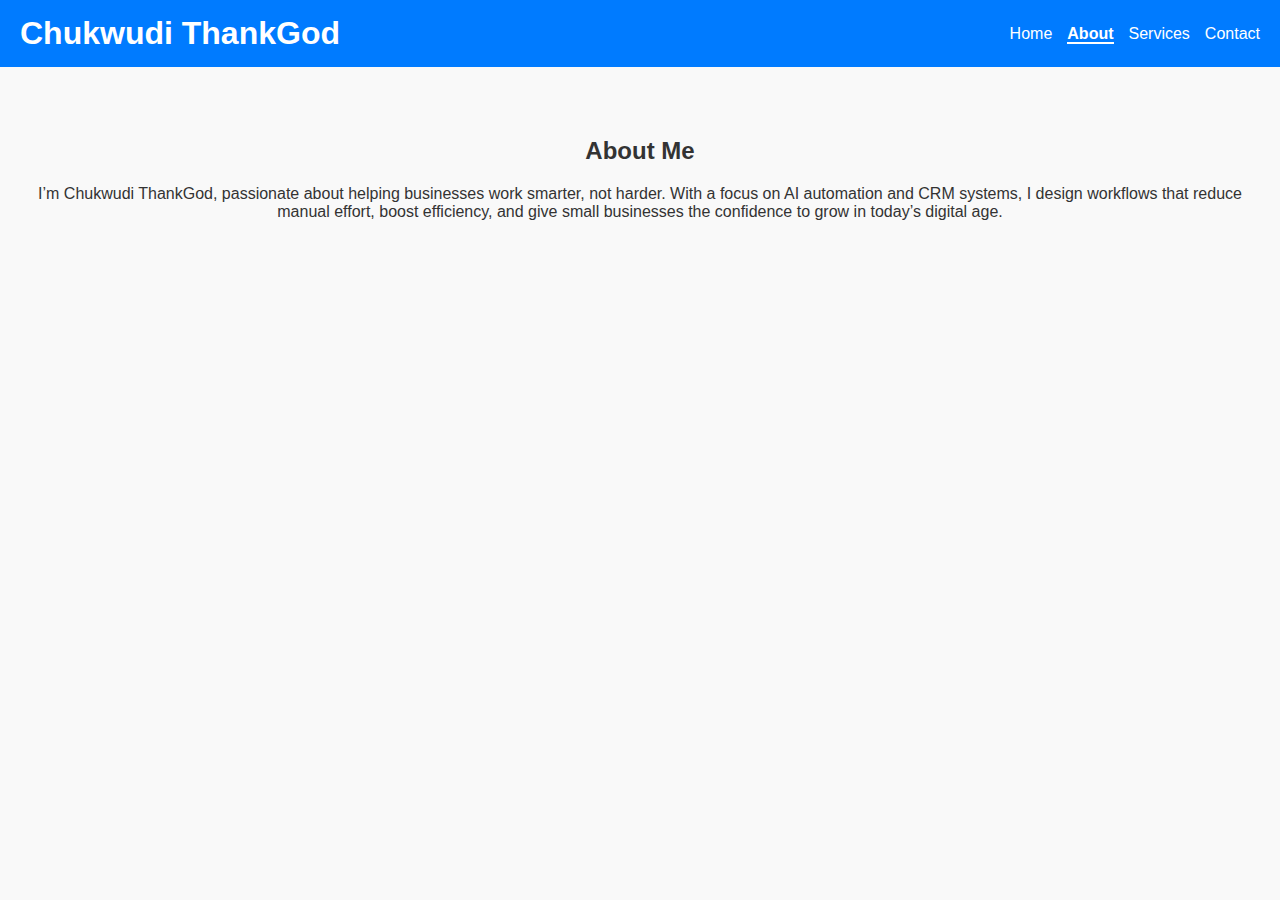
<file: about.html>
<!DOCTYPE html>
<html lang="en">
<head>
  <meta charset="UTF-8">
  <meta name="viewport" content="width=device-width, initial-scale=1.0">
  <title>About - Chukwudi ThankGod</title>
  <link rel="stylesheet" href="style.css">
</head>
<body>
  <header>
    <nav>
      <h1 class="logo">Chukwudi ThankGod</h1>
      <ul>
        <li><a href="/my-portfolio/index.html">Home</a></li>
        <li><a href="/my-portfolio/about.html" class="active">About</a></li>
        <li><a href="/my-portfolio/services.html">Services</a></li>
        <li><a href="/my-portfolio/contact.html">Contact</a></li>
      </ul>
    </nav>
  </header>

  <section class="page-content">
    <h2>About Me</h2>
    <p>
      I’m Chukwudi ThankGod, passionate about helping businesses work smarter, not harder. 
      With a focus on AI automation and CRM systems, I design workflows that reduce manual effort, 
      boost efficiency, and give small businesses the confidence to grow in today’s digital age.
    </p>
  </section>
</body>
</html>
</file>
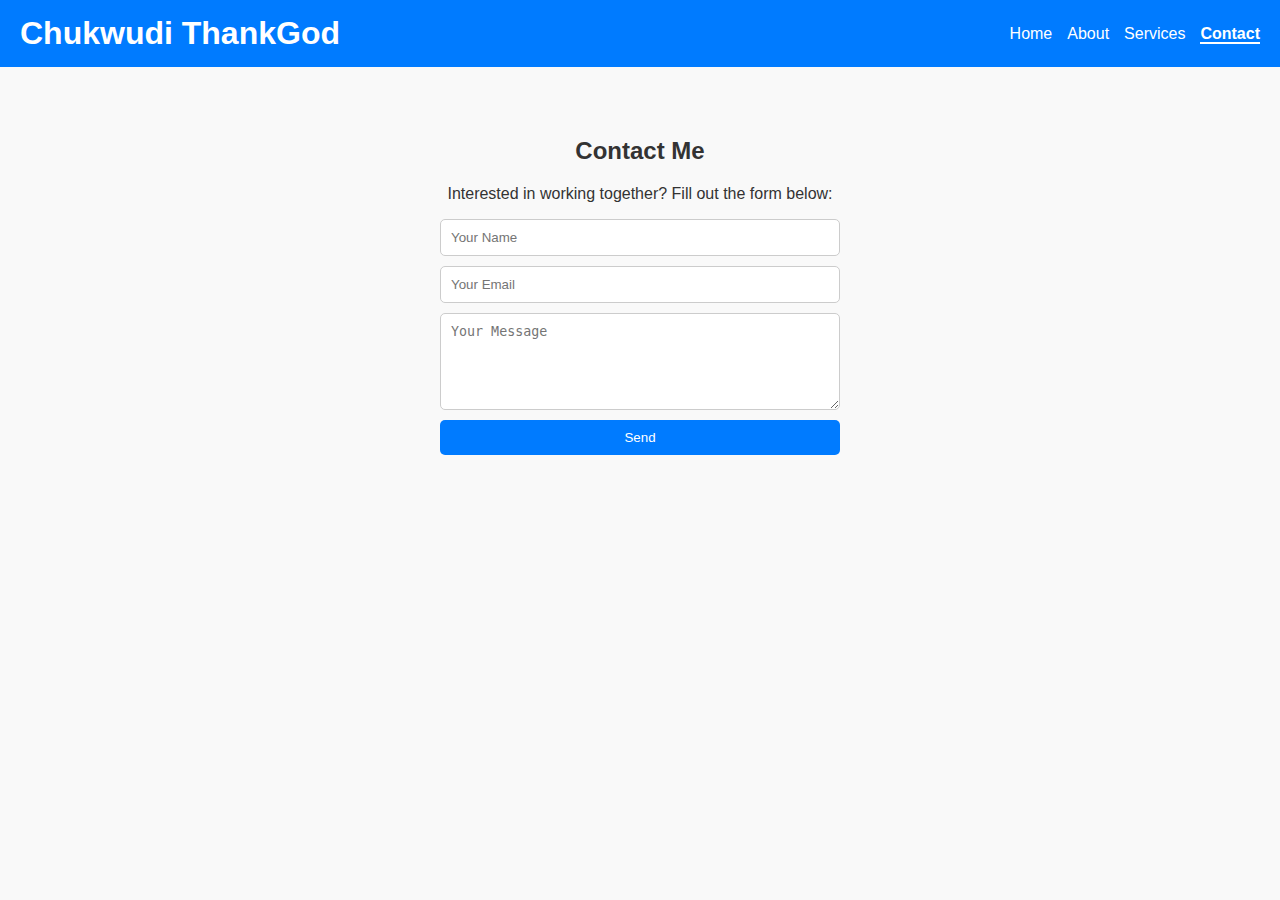
<file: contact.html>
<!DOCTYPE html>
<html lang="en">
<head>
  <meta charset="UTF-8">
  <meta name="viewport" content="width=device-width, initial-scale=1.0">
  <title>Contact - Chukwudi ThankGod</title>
  <link rel="stylesheet" href="style.css">
</head>
<body>
  <header>
    <nav>
      <h1 class="logo">Chukwudi ThankGod</h1>
      <ul>
        <li><a href="/my-portfolio/index.html">Home</a></li>
        <li><a href="/my-portfolio/about.html">About</a></li>
        <li><a href="/my-portfolio/services.html">Services</a></li>
        <li><a href="/my-portfolio/contact.html" class="active">Contact</a></li>
      </ul>
    </nav>
  </header>

  <section class="page-content">
    <h2>Contact Me</h2>
    <p>Interested in working together? Fill out the form below:</p>

    <form action="https://formspree.io/f/your-form-id" method="POST" class="contact-form">
      <input type="text" name="name" placeholder="Your Name" required>
      <input type="email" name="email" placeholder="Your Email" required>
      <textarea name="message" placeholder="Your Message" rows="5" required></textarea>
      <button type="submit">Send</button>
    </form>
  </section>
</body>
</html>
</file>
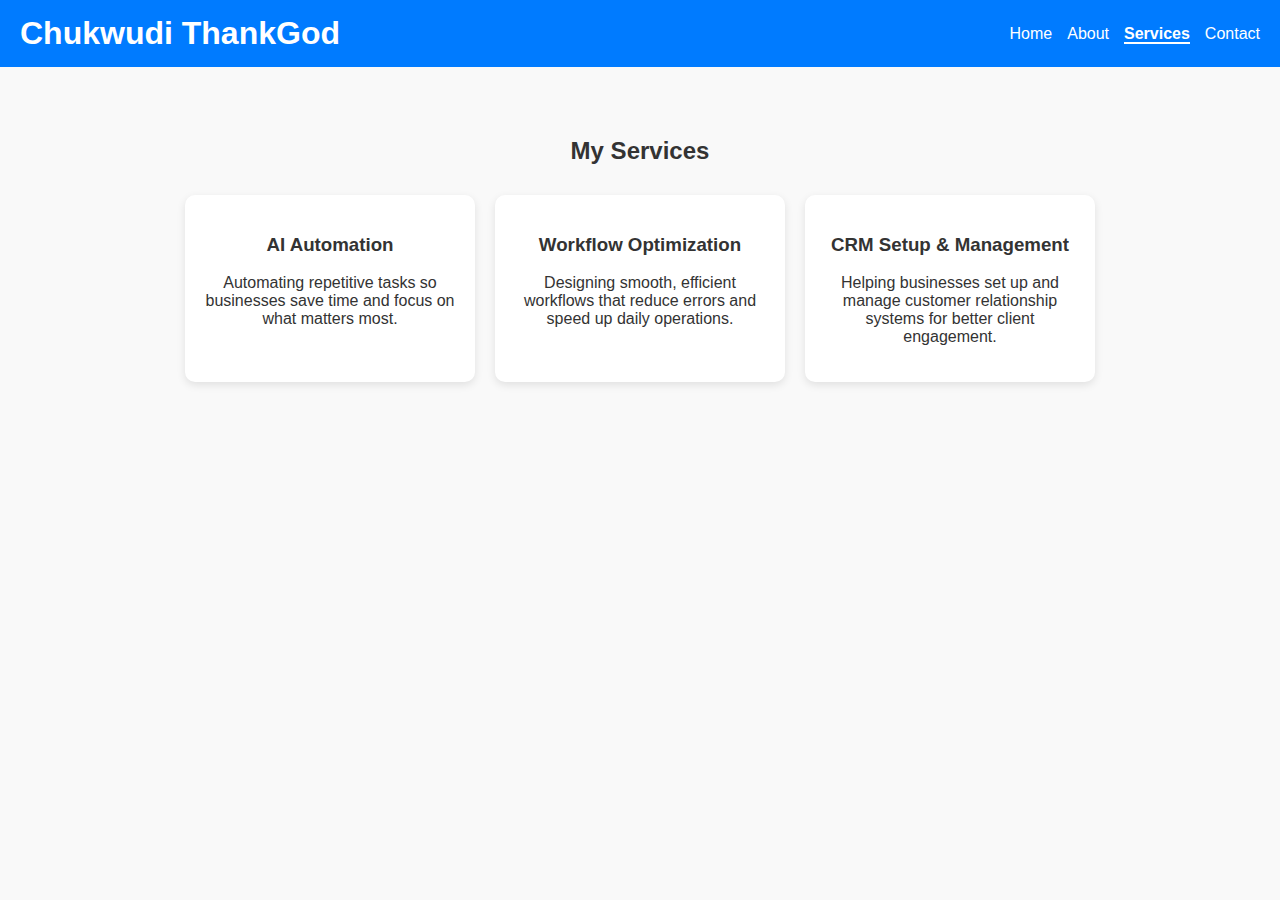
<file: service.html>
<!DOCTYPE html>
<html lang="en">
<head>
  <meta charset="UTF-8">
  <meta name="viewport" content="width=device-width, initial-scale=1.0">
  <title>Services - Chukwudi ThankGod</title>
  <link rel="stylesheet" href="style.css">
</head>
<body>
  <header>
    <nav>
      <h1 class="logo">Chukwudi ThankGod</h1>
      <ul>
        <li><a href="/my-portfolio/index.html">Home</a></li>
        <li><a href="/my-portfolio/about.html">About</a></li>
        <li><a href="/my-portfolio/services.html" class="active">Services</a></li>
        <li><a href="/my-portfolio/contact.html">Contact</a></li>
      </ul>
    </nav>
  </header>

  <section class="page-content">
    <h2>My Services</h2>
    <div class="services-grid">
      <div class="service-card">
        <h3>AI Automation</h3>
        <p>Automating repetitive tasks so businesses save time and focus on what matters most.</p>
      </div>
      <div class="service-card">
        <h3>Workflow Optimization</h3>
        <p>Designing smooth, efficient workflows that reduce errors and speed up daily operations.</p>
      </div>
      <div class="service-card">
        <h3>CRM Setup & Management</h3>
        <p>Helping businesses set up and manage customer relationship systems for better client engagement.</p>
      </div>
    </div>
  </section>
</body>
</html>
</file>
<file: style.css>
body {
  font-family: Arial, sans-serif;
  margin: 0;
  padding: 0;
  background: #f9f9f9;
  color: #333;
}

header {
  background: #007bff;
  padding: 15px 20px;
}

nav {
  display: flex;
  justify-content: space-between;
  align-items: center;
}

.logo {
  color: #fff;
  margin: 0;
}

nav ul {
  list-style: none;
  display: flex;
  gap: 15px;
  margin: 0;
  padding: 0;
}

nav ul li a {
  color: #fff;
  text-decoration: none;
}

nav ul li a.active {
  font-weight: bold;
  border-bottom: 2px solid #fff;
}

.hero {
  text-align: center;
  padding: 100px 20px;
  background: #eaf3ff;
}

.hero h2 {
  font-size: 2rem;
}

.hero p {
  margin: 15px 0;
}

.btn {
  background: #007bff;
  color: #fff;
  padding: 10px 20px;
  text-decoration: none;
  border-radius: 5px;
}

.page-content {
  padding: 50px 20px;
  text-align: center;
}

.services-grid {
  display: flex;
  gap: 20px;
  justify-content: center;
  margin-top: 30px;
}

.service-card {
  background: #fff;
  padding: 20px;
  border-radius: 10px;
  box-shadow: 0 3px 8px rgba(0,0,0,0.1);
  width: 250px;
}

.contact-form {
  max-width: 400px;
  margin: auto;
  display: flex;
  flex-direction: column;
  gap: 10px;
}

.contact-form input,
.contact-form textarea {
  padding: 10px;
  border: 1px solid #ccc;
  border-radius: 5px;
}

.contact-form button {
  background: #007bff;
  color: #fff;
  padding: 10px;
  border: none;
  border-radius: 5px;
  cursor: pointer;
}
</file>
